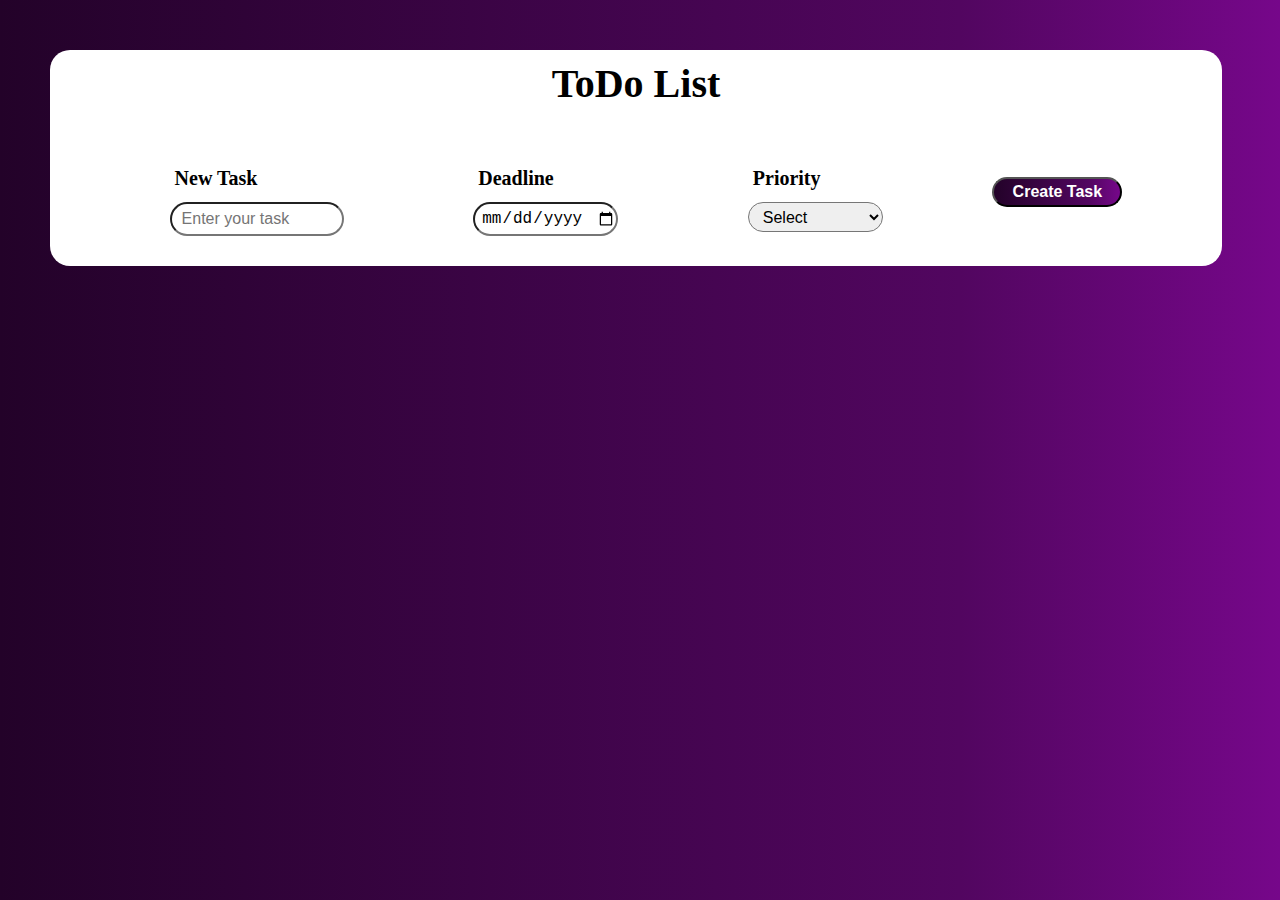
<file: Task 2/index.html>
<!DOCTYPE html>
<html lang="en">

<head>
    <meta charset="UTF-8">
    <meta name="viewport" content="width=device-width, initial-scale=1.0">
    <title>ToDoList</title>
    <link rel="stylesheet" href="style.css">
</head>

<body>
    <div class="container">
        <div class="todo-container">
            <h1>ToDo List</h1>
            <div class="input-div">
                <div class="inputes">
                    <label for="task">New Task</label>
                    <input type="text" placeholder="Enter your task" name="task" id="newtask">
                </div>
                <div class="inputes">
                    <label for="deadline">Deadline</label>
                    <input type="date" name="deadline" id="deadline">
                </div>
                <div class="inputes">
                    <label for="priority">Priority</label>
                    <select name="priority" id="priority">
                        <option value="select">Select</option>
                        <option value="High">High</option>
                        <option value="Medium">Medium</option>
                        <option value="Low">Low</option>
                    </select>
                </div>
                <button class="create-btn">Create Task</button>
            </div>      
        </div>
        <div class="list-div">
            <ul class="tasklist"></ul>
        </div>
    </div>
    <script src="script.js"></script>
</body>

</html>
</file>
<file: Task 2/style.css>
*{
    padding: 0;
    margin: 0;
}
body{
    background: linear-gradient(90deg, rgb(35, 2, 41) 0%, rgb(82, 6, 96) 75%, rgb(118, 7, 138) 100%);
}
.container{
    margin: auto;
    padding: 50px;
    width: 100vw;
}

.todo-container{
    
    background-color: white;
    border-radius: 20px;
    padding: 10px;
    width: 90%;
    margin-bottom: 20px;
}
.input-div{
    display: flex;
    justify-content: space-evenly;
    padding-top: 40px;
}
h1{
    text-align: center;
    font-size: 40px;
    font-weight: 800;
}
.inputes{
    display: flex;
    flex-direction: column;
    padding: 20px;
}
.inputes label{
    padding-left: 5px;
    font-size: 20px;
    font-weight: 800;
    margin-bottom: 12px;
}

.inputes input[type=text]{
    padding-left: 10px;
    width: 160px;
    height: 30px;
    font-size: 16px;
    cursor: pointer;
    border-radius: 20px;
}
.inputes input[type=date]{
    padding-left: 6px;
    width: 135px;
    font-size: 16px;
    height: 30px;
    cursor: pointer;
    border-radius: 20px;
}
select{
    padding-left: 10px;
    width: 135px;
    font-size: 16px;
    height: 30px;
    cursor: pointer;
    border-radius: 20px;
}
.create-btn{
    margin-top: 30px;
    width: 130px;
    font-size: 16px;
    font-weight: 800;
    height: 30px;
    color: white;
    cursor: pointer;
    border-radius: 20px;
    background: linear-gradient(90deg, rgb(35, 2, 41) 0%, rgb(82, 6, 96) 75%, rgb(118, 7, 138) 100%);
}
ul{
    list-style-type: none;
}
.list-item{
    align-items: center;
    font-size: 20px;
    font-weight: 800;
    margin-bottom: 10px;
    background-color: white;
    border-radius: 20px;
    padding: 20px;
    width: 88.5%;
    display: flex;
    justify-content: space-evenly;
}
.list-item span{
    width: 300px;
}
.dlt{
    width: 130px;
    font-size: 16px;
    font-weight: 800;
    height: 30px;
    color: white;
    cursor: pointer;
    border-radius: 20px;
    background: linear-gradient(90deg, rgb(223, 5, 5) 0%, rgb(249, 51, 51) 75%, rgb(240, 126, 126) 100%);
}
.done{
    width: 130px;
    font-size: 16px;
    font-weight: 800;
    height: 30px;
    color: white;
    cursor: pointer;
    border-radius: 20px;
    background: linear-gradient(90deg, rgb(21, 150, 1) 0%, rgb(17, 219, 61) 75%, rgb(46, 222, 99) 100%);
}
</file>
